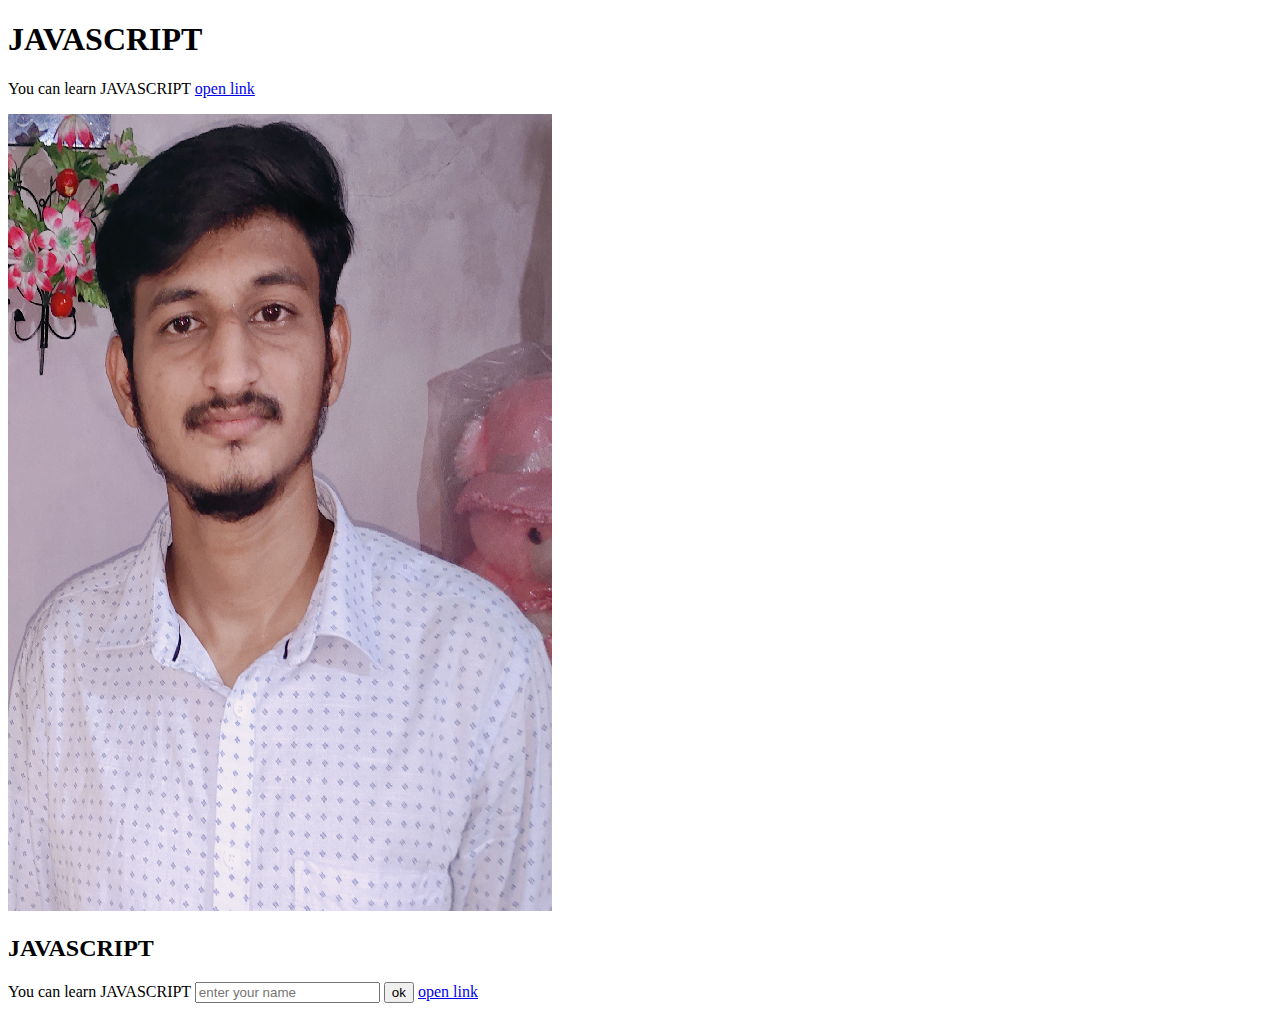
<file: index.html>
<!DOCTYPE html>
<html lang="en">

<head>
    <meta charset="UTF-8">
    <meta name="viewport" content="width=device-width, initial-scale=1.0">
    <title>firstProject</title>
    <script src="./script1.js" type="text/javascript"> </script>
</head>

</body>
<h1>JAVASCRIPT</h1>
<P class="first">You can learn JAVASCRIPT
    <a href="https://www.udemy.com/course/the-complete-javascript-course/learn/lecture/22648389#overview/">open link</a>
</P>
<img src="image 1.png" />
<h2>JAVASCRIPT</h2>
<P class="second">You can learn JAVASCRIPT
    <input type="text" placeholder="enter your name" />
    <button>ok</button>
    <a href="https://www.udemy.com/course/the-complete-javascript-course/learn/lecture/22648389#overview/">open link</a>
</P>
</body>

</html>
</file>
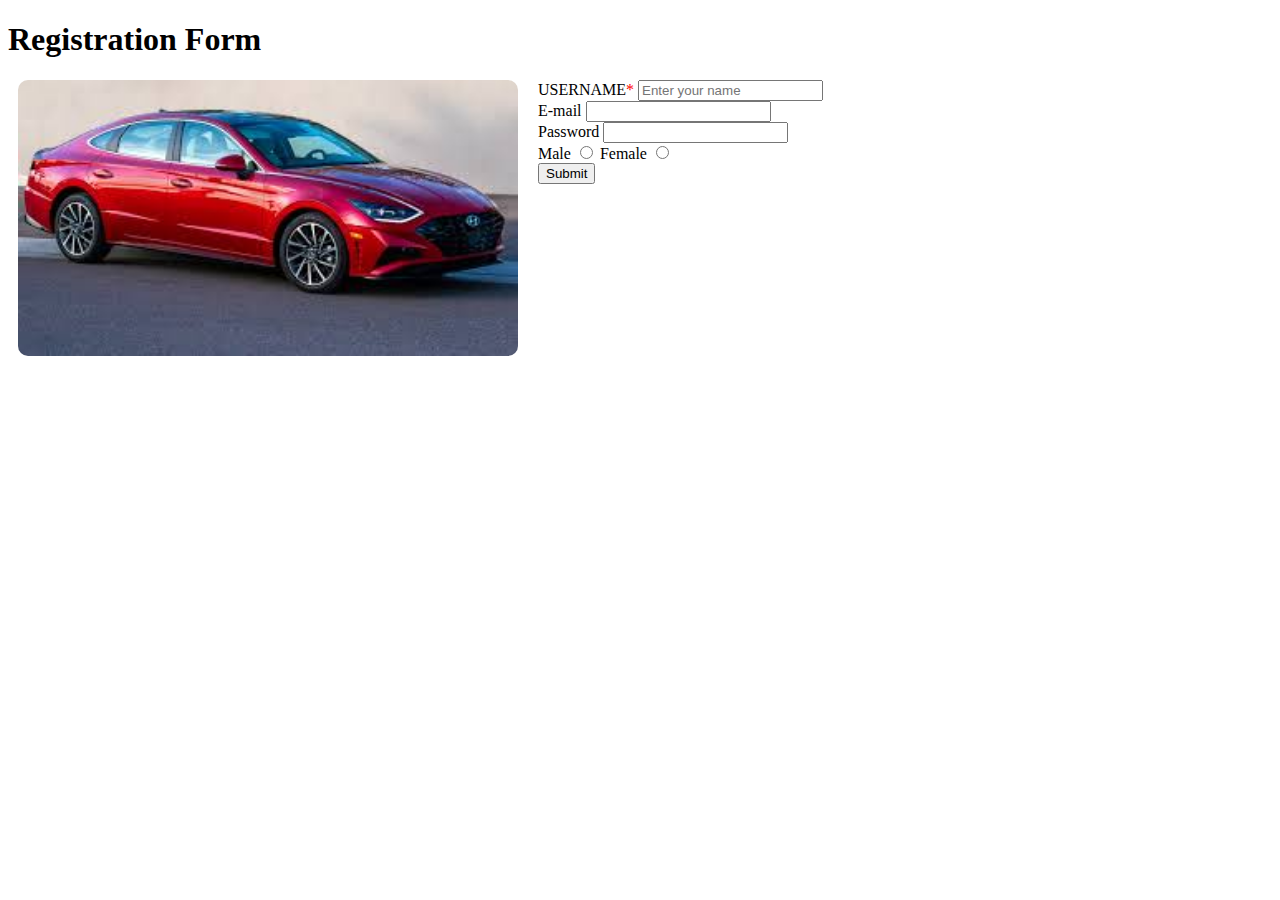
<file: htmls/first.html>
<!DOCTYPE html>
<html lang="en">
<head>
    <meta charset="UTF-8">
    <meta name="viewport" content="width=device-width, initial-scale=1.0">
    <title>First Web Page</title>
  
    <style>
        img {
            width: 500px;
            border-radius: 10px;
            float: left;
            margin-left: 10px;
            margin-right: 20px;

        }
    </style>
</head>
<body>
    <h1>
        Registration Form
    </h1>
    <img src="download.jfif">
    
    
    <form>
     
        <label>USERNAME<span style="color: red;">*</span></span></label>
        <input type="text" placeholder="Enter your name" required/> <br/>
        <label>E-mail</label>
        <input type="email"/><br/>
        <label>Password</label>
        <input type="password"/><br/>
        <label>Male</label>
        <input type="radio"/> 
        <label>Female</label>
        <input type="radio"/> <br/>
        <button type="submit">Submit</button>
    </form>
</body>
</html>
</file>
